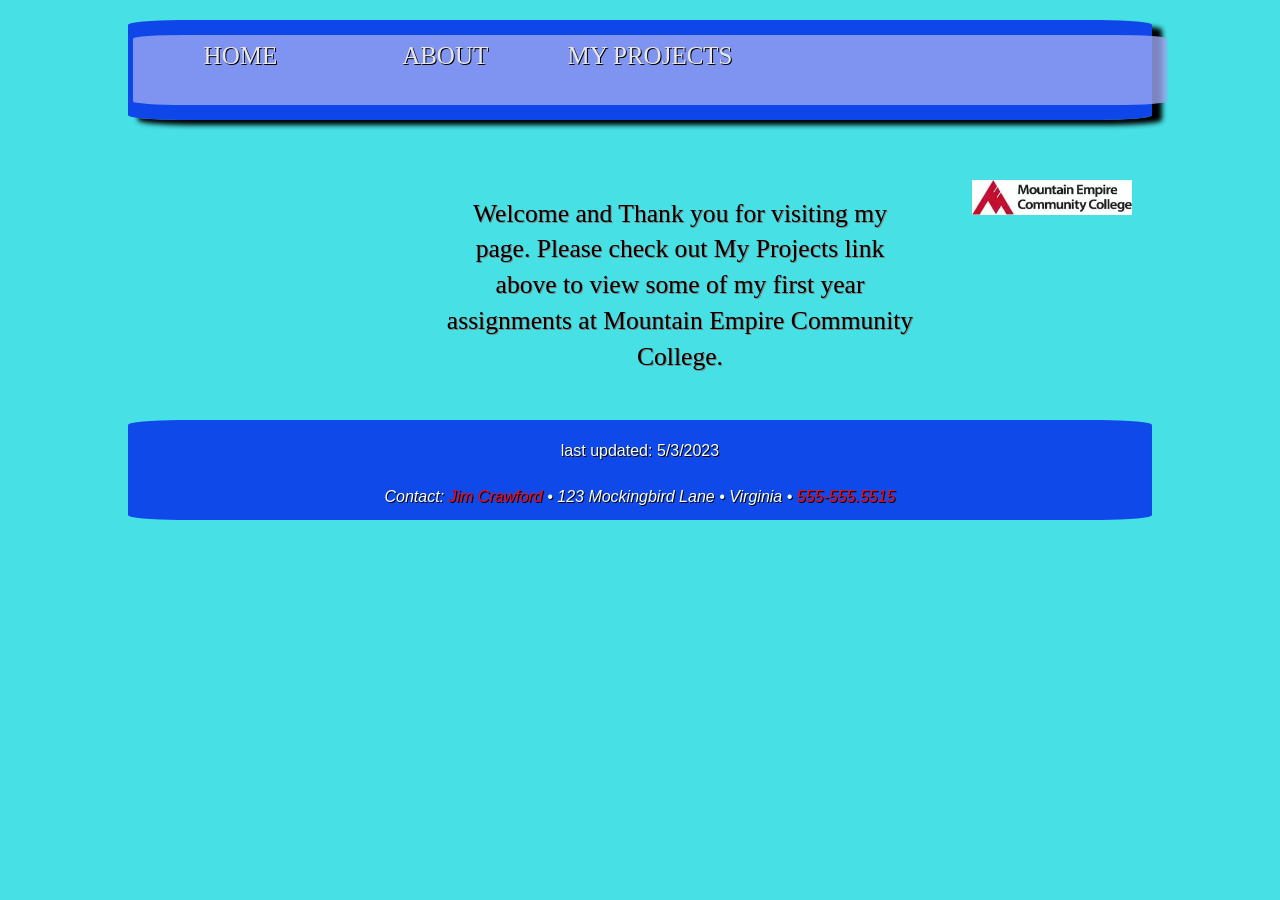
<file: index.html>
<!DOCTYPE html>
<html lang="en">
<head>
   <!--
           Author: Jim Crawford
		   Date:  5/3/2023
		   Filename: index.html
    -->
   
   <title>Jim Crawford</title>
   <meta charset="utf-8" >
   <meta name="viewport" content="width=device-width, initial-scale=1" >
   <link href="finallayout_jc.css" rel="stylesheet" >
   <link href="mobile_jc.css" rel="stylesheet" >
   <link href="debug_jc.css" rel="stylesheet" >
   
 </head>

<body>
   <header>
   
   </header>
   <nav class="horizontal">
      <ul>
         <li><a href="index.html">Home</a></li>
         <li><a href="about.html">About</a></li>
         <li><a href="projects.html">My Projects</a></li>
      </ul>
	 </nav>
    <section>
		<article>
		<p>Welcome and Thank you for visiting my page. Please check out My
		    Projects link above to view some of my first year assignments
			at Mountain Empire Community College.</p>
		</article>
	</section>
   
    <aside>
	<a href="https://mecc.edu"><img src="mecclogo-2.jpg" alt="MECC"></a>
	</aside>
   
   <footer>
    <p>last updated: 5/3/2023</p>
    <address>
	Contact: <a href="mailto:jdc2041@email.vccs.edu">Jim Crawford</a> &#8226; 123 Mockingbird Lane &#8226; 
	Virginia &#8226; <a href="tel:555.555.5515">555-555.5515</a>
	</address>
   </footer>
</body>
</html>
</file>
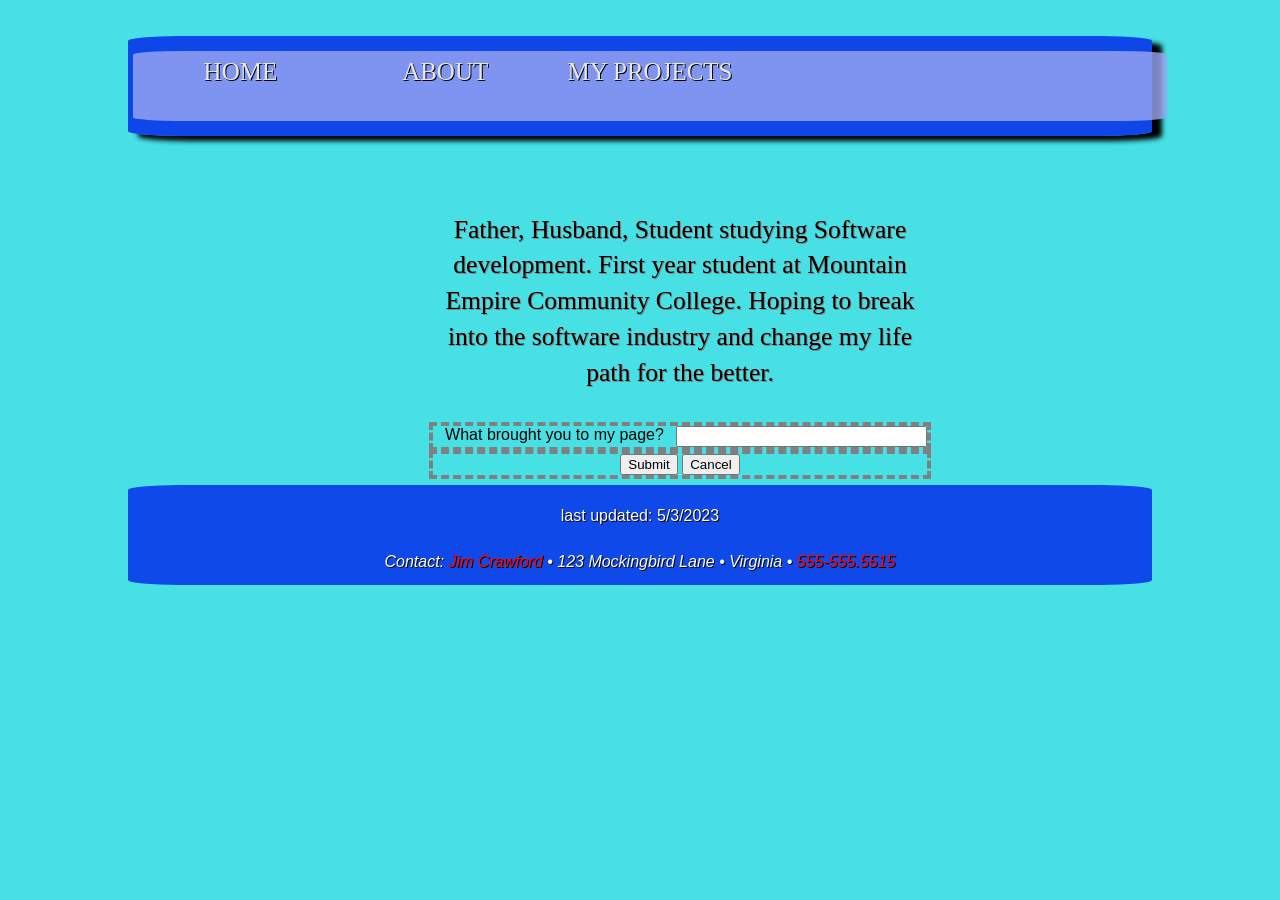
<file: about.html>
<!DOCTYPE html>
<html lang="en">
<head>
   <!--
           Author: Jim Crawford
		   Date:  5/3/2023
		   Filename: about.html
    -->
   
   <title>Jim Crawford:About</title>
   <meta charset="utf-8" >
   <meta name="viewport" content="width=device-width, initial-scale=1" >
   <link href="finallayout_jc.css" rel="stylesheet" >
   <link href="mobile_jc.css" rel="stylesheet" >
   <link href="debug_jc.css" rel="stylesheet" >
   
 </head>

<body>
   <header>
    <figure>
     
    <figcaption> </figcaption>
	</figure>
   </header>
   
   <nav class="horizontal">
      <ul>
         <li><a href="index.html">Home</a></li>
         <li><a href="about.html">About</a></li>
         <li><a href="projects.html">My Projects</a></li>
      </ul>
	 </nav>
    <section>
		<article>
		<p>Father, Husband, Student studying Software development.
		   First year student at Mountain Empire Community College.
		   Hoping to break into the software industry and change my
		   life path for the better.</p>
		<div class="formRow">
				<label for="dish">What brought you to my page?</label>
				<input name="favDish" id="dish" type="text" list="dishType" />
				
				<datalist id="dishType">
					<option value="I'm your Professor!">
					<option value="I'm a student like you.">
				</datalist>
		</div>
		<div id="buttons">
			<input type="submit" value="Submit" />
			<input type="reset" value="Cancel" />
		</div>
		</article>
	</section>
   
   <footer>
    <p>last updated: 5/3/2023</p>
    <address>
	Contact: <a href="mailto:jdc2041@email.vccs.edu">Jim Crawford</a> &#8226; 123 Mockingbird Lane &#8226; 
	Virginia &#8226; <a href="tel:555.555.5515">555-555.5515</a>
	</address>
   </footer>
</body>
</html>
</file>
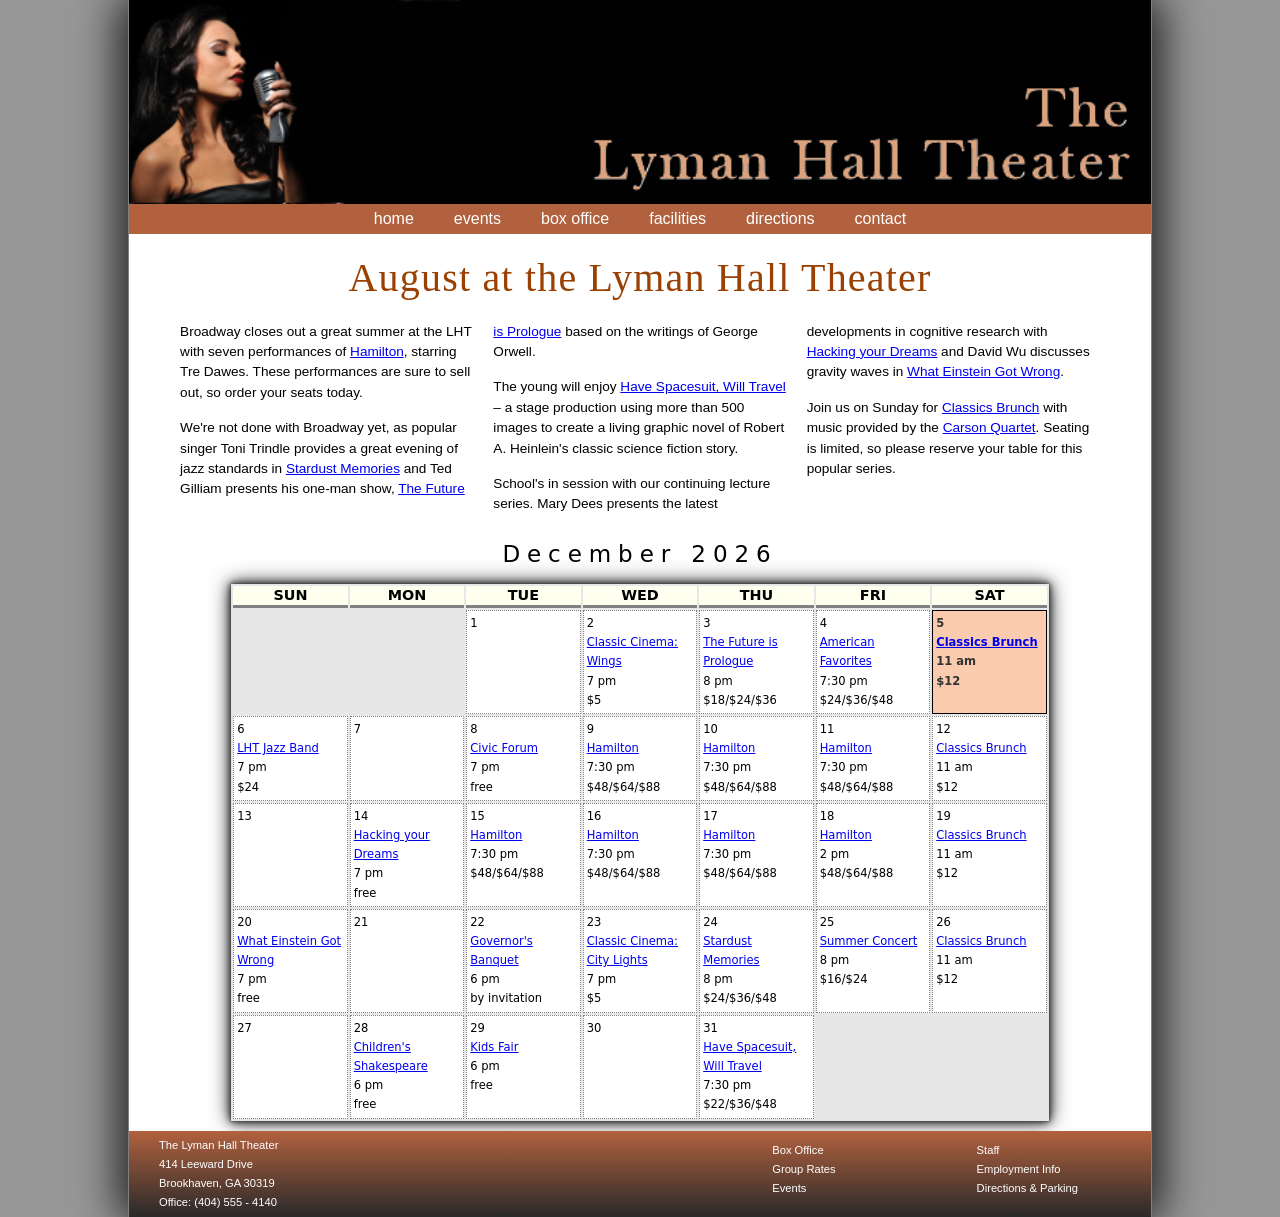
<file: lht_august.html>
<!DOCTYPE html>
<html>
<head>
   <!--
      New Perspectives on HTML5 and CSS3, 7th Edition
      Tutorial 10
      Tutorial Case

      Lyman Hall Theater August Schedule
      Author: James Crawford
      Date:   3/31/2023

      Filename:   lht_august.html

   -->

   <meta charset="utf-8" />
   <meta name="viewport" content="width=device-width, initial-scale=1" />
   <title>Lyman Hall Theater in August</title>
   <link href="lht_base.css" rel="stylesheet" />
   <link href="lht_layout.css" rel="stylesheet" /> 
   <link href="lht_calendar.css" rel="stylesheet" />
   <script src="lht_events.js" defer></script>
   <script src="lht_calendar.js" defer></script>
</head>

<body>
   <header>
      <img src="lht_logo.png" alt="The Lyman Hall Theater" id="logoimg" />
      <nav> <a id="navicon" href="#"><img src="lht_navicon.png" alt="" /></a>
         <ul>
            <li><a href="#">home</a></li>
            <li><a href="#">events</a></li>
            <li><a href="#">box office</a></li>
            <li><a href="#">facilities</a></li>
            <li><a href="#">directions</a></li>
            <li><a href="#">contact</a></li>
         </ul>
      </nav>
   </header>
   
   <article>
      <h1>August at the Lyman Hall Theater</h1>   
      <section>
         <p>Broadway closes out a great summer at the LHT 
            with seven performances of <a href="#">Hamilton</a>, 
            starring Tre Dawes. These performances are sure to sell 
            out, so order your seats today.
         </p>
         <p>We're not done with Broadway yet, as popular singer 
            Toni Trindle provides a great evening of jazz 
            standards in <a href="#">Stardust Memories</a> and Ted Gilliam presents
            his one-man show, <a href="#">The Future is Prologue</a> based on the 
            writings of George Orwell.
         </p>      
         <p>The young will enjoy <a href="#">Have Spacesuit, Will Travel</a> &ndash; a stage 
            production using more than 500 images 
           to create a living graphic novel of Robert A. Heinlein's classic science fiction story.
         </p>
         <p>School's in session with our continuing lecture
            series. Mary Dees presents
            the latest developments in cognitive research with <a href="#">Hacking your
            Dreams</a> and David Wu discusses gravity waves in 
            <a href="#">What Einstein Got Wrong</a>.
         </p>
         <p>Join us on Sunday for <a href="#">Classics 
            Brunch</a> with music provided by the <a href="#">Carson Quartet</a>. Seating is limited, 
            so please reserve your table for this popular series.
         </p>       
      </section>
   </article>  
   
      <div id="calendar"></div>
	  
   <footer>
      <nav>
         <ul>
            <li><a href="#">Staff</a></li>
            <li><a href="#">Employment Info</a></li>
            <li><a href="#">Directions &amp; Parking</a></li>
         </ul>
         <ul>
            <li><a href="#">Box Office</a></li>
            <li><a href="#">Group Rates</a></li>
            <li><a href="#">Events</a></li>
         </ul>            
      </nav>
      <section>
         The Lyman Hall Theater<br />
         414 Leeward Drive<br />
         Brookhaven, GA 30319<br />
         Office: (404) 555 - 4140
      </section>      
   </footer>

</body>

</html>
</file>
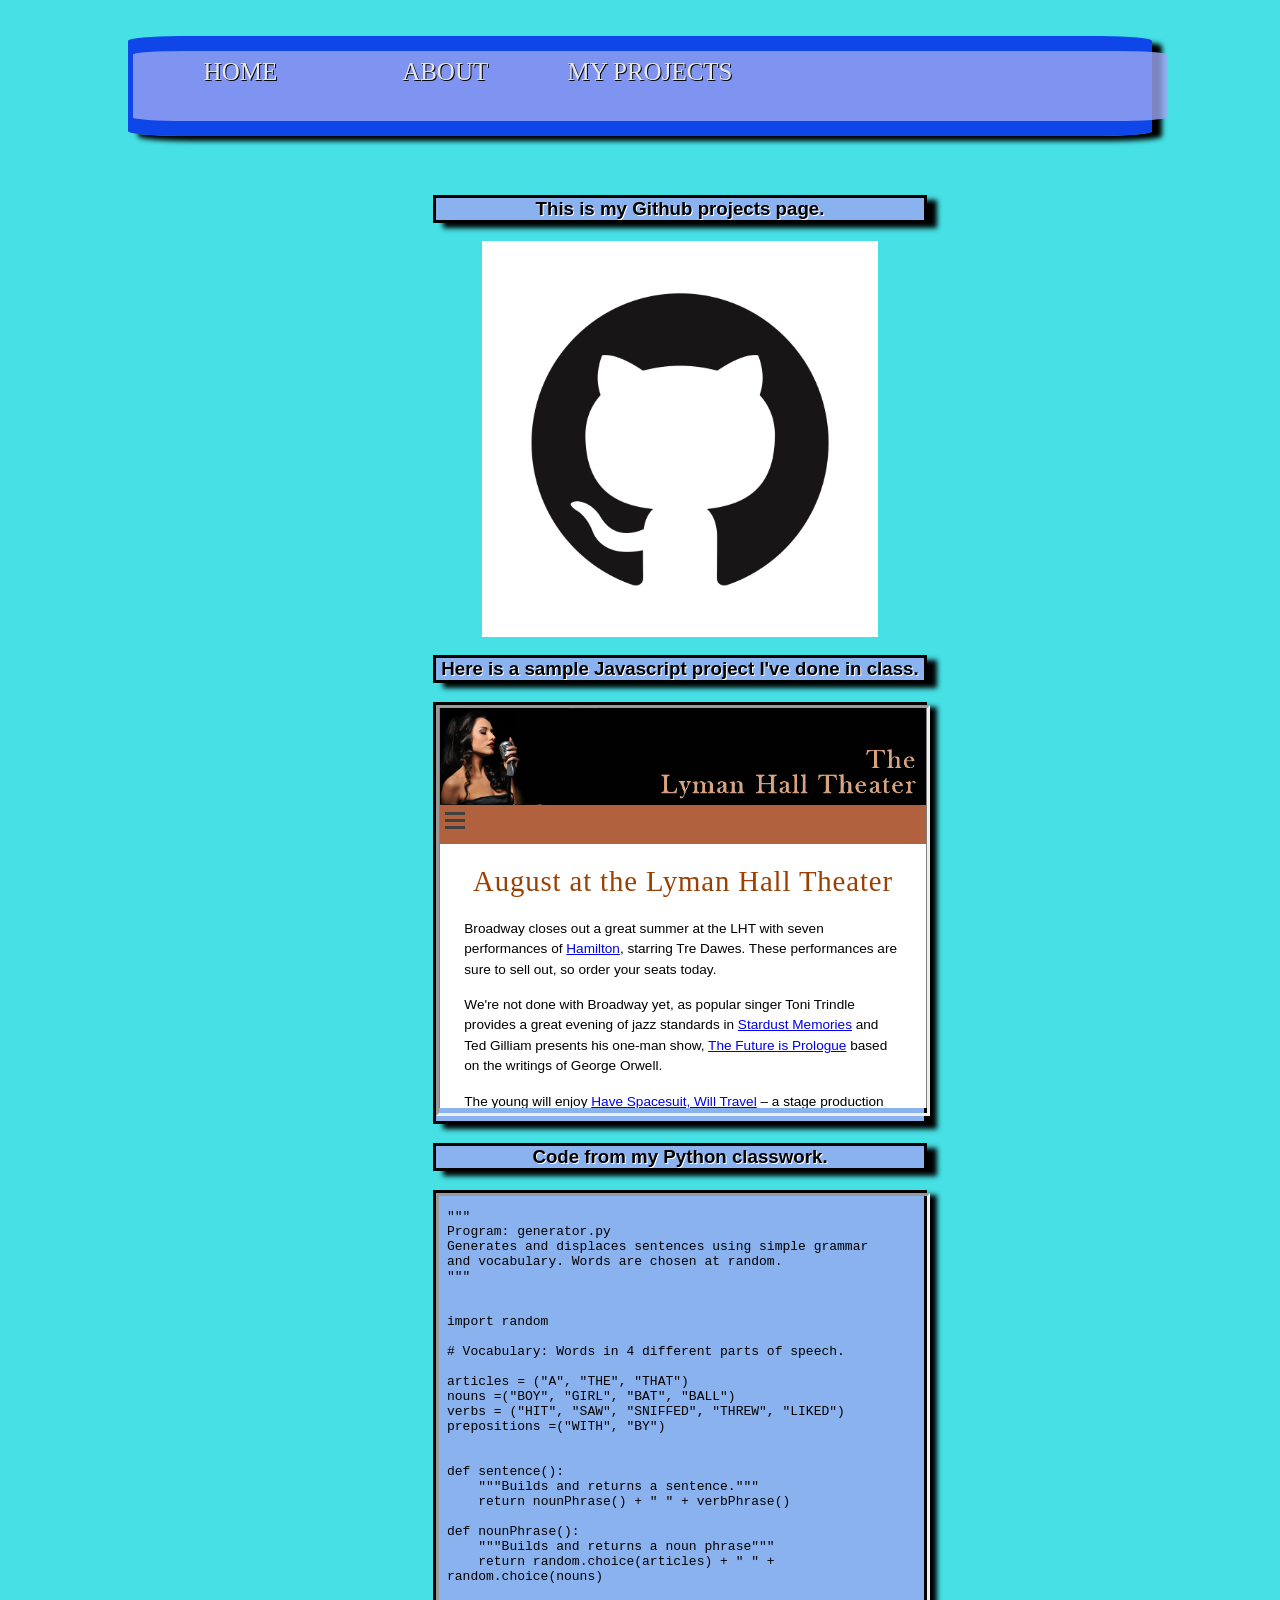
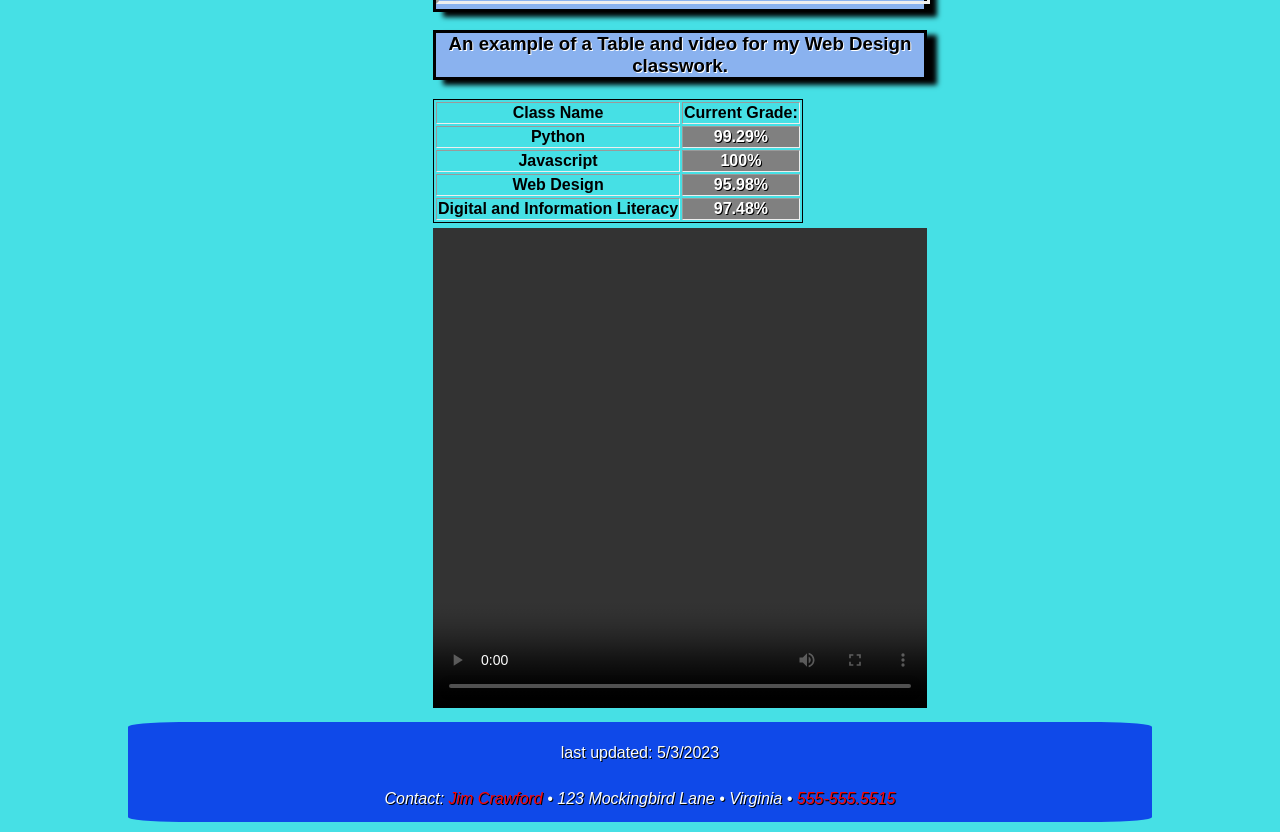
<file: projects.html>
<!DOCTYPE html>
<html lang="en">
<head>
   <!--
           Author: Jim Crawford
		   Date:   5/3/2023
		   Filename: projects.html
    -->
   
   <title>Jim Crawford: Projects</title>
   <meta charset="utf-8" >
   <meta name="viewport" content="width=device-width, initial-scale=1" >
   <link href="finallayout_jc.css" rel="stylesheet" >
   <link href="mobile_jc.css" rel="stylesheet" >
   <link href="debug_jc.css" rel="stylesheet" >
   
 </head>

<body>
   <header>
    <figure>
     
    <figcaption> </figcaption>
	</figure>
   </header>
   
   <nav class="horizontal">
      <ul>
         <li><a href="index.html">Home</a></li>
         <li><a href="about.html">About</a></li>
         <li><a href="projects.html">My Projects</a></li>
      </ul>
    </nav>
    <section>
		<article>
		<h1>This is my Github projects page.</h1>
		<a href="https://github.com/JimCMECC"><img src="GitHub-Mark.png" alt="Github">  </a>
		
		
		<h1>Here is a sample Javascript project I've done in class.<h1>
		   <embed type="text/html" src="lht_august.html" width="700" height="400"></h1>
		
		
		<h1>Code from my Python classwork.<h1>
		
		<embed type="text/html" src="poemGenerator.txt" width="700" height="400"></h1>

		<h1>An example of a Table and video for my Web Design classwork.</h1>
		<table border="1">
 <tr> 
    <th>Class Name</th>
    <th>Current Grade:</th>
  </tr>
  <tr>
    <th>Python</th>
    <td class="grades">99.29%</td>
  </tr>
  <tr> 
    <th>Javascript</th>
    <td class="grades">100%</td>
 </tr>
 <tr> 
    <th>Web Design</th>
    <td class="grades">95.98%</td>
 </tr>
 <tr> 
    <th>Digital and Information Literacy</th>
    <td class="grades">97.48%</td>
 </tr>
</table>
	<video controls>
		<source type="video/mp4" src="loading-111036.mp4">
	</video>
		
		</article>
	</section>
   
     
   
   
   <footer>
   <p>last updated: 5/3/2023</p>
    <address>
	Contact: <a href="mailto:jdc2041@email.vccs.edu">Jim Crawford</a> &#8226; 123 Mockingbird Lane &#8226; 
	Virginia &#8226; <a href="tel:555.555.5515">555-555.5515</a>
	</address>
   </footer>
</body>
</html>
</file>
<file: finallayout_jc.css>
@charset "utf-8";

/*
   Author: Jim Crawford
   Date:   5/3/2023
   
   Filename: finallayout_jc.css

*/

video {
    width: 100%;
    min-height: 480px;
    height: calc((9 / 16) * 100vw);
    max-height: calc(100vh - 169px);
}



form#survey {
	display: flex;
	flex-flow: row wrap;
}

div#buttons {
	text-align: center;
	width: 100%;
}



div.formRow {
	display: flex;
	flex-flow: row wrap;
	margin: 7px 0px;
}

div.formRow > * {
	flex: 1 1 150px;
}


body {
   background: rgba(24,217,223,0.8);
   font-family: "sans-serif", Gotham, "Helvetica Neue", Helvetica, Arial, "sans-serif";
   text-align: center;
}

ul {
   font-family: Jenson, "Century Schoolbook L", "Times New Roman", "serif";
   text-decoration: bold;
   height: 60px;
   text-align: center;
   width: auto;
   border-radius: 5%;
   margin: 15px 5px;
   background-color:rgba(156,167,242,0.8);
   padding: 5px;
}

a {
	color: red;
	text-align: center;
}

section p {
   line-height: 1.4em;
   padding: 10px;
   font-size: 1.2em;
}




nav.horizontal {
	text-shadow: 1px 1px black;
   text-align: center;
   height: 100px;
   border-radius: 5%;
   background-color:rgba(1,32,235,0.8);
   width: auto;
   box-shadow: 10px 5px 5px black;
}

nav.horizontal li {
   color: white;
   display: block;
   line-height: 2em;
   text-transform: uppercase;
}

nav.horizontal ul li a:visited, nav.horizontal ul li a:link {
   color: rgb(231, 231, 231);
}

nav.horizontal a {
  float: center;
  color: #f2f2f2;
  text-align: center;
  padding: 14px 16px;
  text-decoration: none;
  font-size: 25px;
}

nav.horizontal ul li a:hover, nav.horizontal ul li a:active {
   background-color: rgb(31, 73, 125);
   color: rgb(231, 231, 231);
}

nav.horizontal a.active {
  background-color: #04AA6D;
  color: white;
}
nav.vertical ul {
   line-height: 2em;
   
}

article p {
   font-size: 1.6em;
   font-family: Palatino, "Century Schoolbook L", "Times New Roman", "serif";
   color: black;
   text-shadow: 1px 1px grey;
}


body aside {
	margin-top: 50px;
	text-decoration: none;
	color: black;
}

a {
   text-decoration: none;
 
}

img {
  display: block;
  margin-left: auto;
  margin-right: auto;
  width: 80%;
}
p img {
	width: 80%;
}
footer {
	text-shadow: 1px 1px black;
   border-radius: 5%;
   text-align: center;
   color: white;
   font-size: 1em;
   height: 100px;
   line-height: 30px;
   text-decoration: none;
   background-color:rgba(1,32,235,0.8);   
   opacity: 98%
}

h1 {
	text-align: center;
	background-color: rgba(156,167,242,0.8);
	border-style: solid;
	text-shadow: 1px 1px white;
	box-shadow: 10px 5px 5px black;
}

table {
	text-align: center;
	border: 1px solid;
}

video {
	position: relative;
	padding-top: 5px; height: 0;
	overflow: hidden;
}

embed {
	font-size: 1em;
	width: 100%;
	padding-bottom: 5px;
	border-style: inset;
}

.grades {
	background-color: grey;
	text-shadow: 1px 1px black;
	font-weight: bold;
	color: white;
</file>
<file: mobile_jc.css>
@charset "utf-8";

/*
    
   Author: Jim Crawford
   Date:   5/3/2023
   Filename: mobile_jc.css

*/


@media only screen and (max-width: 500px) {
   
   nav {
      order: 3;
   }
   
   article img {
      display: none;
   }
}

@media only screen and (min-width: 501px) and (max-width: 800px) {
   body {
      flex-flow: row wrap;
   }
   
   header {
      flex: 0 0 100%;
   }
   
   nav {
      flex: 1 3 50px;
   }
   
   article {
      flex: 3 1 150px;
      padding-left: 30px;
   }
   
   article img {
      display: block;
   }
}

@media only screen and (min-width: 801px) {
   
   nav ul {
      display: flex;
      justify-content: center;
   }

   nav ul li {
      flex: 0 1 60px;
   }

}
</file>
<file: debug_jc.css>
@charset "utf-8";

/*
   Author: Jim Crawford
   Date:   3/13/2023
   
   Filename: debug_jc.css

*/

/* Page Body Styles */
body {
   width:90%;
   min-width:600px;
   max-width:1024px;
   margin:10px auto;
   
   display: grid;
   grid-template-columns:200px auto 200px; 
   grid-template-areas: "header header  header"
                        "link   link    link"
                        "nav    main    side"
                        "nav    coupons side"
                        "footer footer  footer";
   grid-gap: 10px 25px;
}

/* Grid Areas */
header {grid-area: header;}
nav.horizontal {grid-area: link;}
nav.vertical {grid-area: nav;}
article {grid-area: main;}
section {grid-area: coupons;}
aside {grid-area: side;}
footer {grid-area: footer;}

/* Image Styles */
header img {
   display: block;
   width: 100%;
}

/* Horizontal Navigation List Styles */
nav.horizontal ul {
   width: 100%;
   display: grid;
   grid-template-columns: repeat(5, 1fr);
}
nav.horizontal ul li {
   display: block;
   text-align: center;
}

/* Coupon Section Styles */
section {
   display: grid;
   grid-template-columns: repeat(3, 1fr);
   grid-gap: 20px;
}

section div {
   outline: 4px dashed gray;
   position: relative;
}

section div p:last-of-type {
   position: absolute;
   bottom: 1px;
   right: 5px;
}
</file>
<file: lht_base.css>
@charset "utf-8";

/*
   New Perspectives on HTML5 and CSS3, 7th Edition
   Tutorial 10
   Tutorial Case
   
   Lyman Hall Theater Base Style Sheet
   
   Filename: lht_base.css

*/


/* Basic styles to be used with all devices and under all conditions */

article, aside, figcaption, figure,
footer, header, main, nav, section { 
   display: block;
}

address, article, aside, blockquote, body, cite, 
div, dl, dt, dd, em, figcaption, figure, footer, 
h1, h2, h3, h4, h5, h6, header, html, img, 
li, main, nav, nav a, ol, p, section, span, ul,
table, tr, td, th, col, colgroup {
   margin: 0;
   padding: 0;
   border: 0;
   font-size: 100%;
   background: transparent;
   -webkit-box-sizing: border-box;
   -moz-box-sizing: border-box;
   box-sizing: border-box;  
}


/* Set the default page element styles */

body {
   line-height: 1.2em;
}

ul, ol {
   list-style: none;
}

nav ul {
   list-style: none;
   list-style-image: none;
}

nav a {
   text-decoration: none;
}
</file>
<file: lht_layout.css>
@charset "utf-8";


/*
   New Perspectives on HTML5 and CSS3, 7th Edition
   Tutorial 10
   Tutorial Case

   Lyman Hall Theater Layout Style Sheet
  
   Filename:   lht_layout.css

*/


/* HTML and Body styles */

html {
   background: rgb(151, 151, 151);
   font-family: Verdana, Geneva, sans-serif;
   height: 100%;
}

body {
   background-color: white;
   box-shadow: rgb(51, 51, 51) 10px 0px 40px, rgb(51, 51, 51) -10px 0px 40px;
   border-left: 1px solid gray;
   border-right: 1px solid gray;
   min-height: 100%;   
   margin: 0px auto;
   min-width: 400px;
   max-width: 1024px;   
   width: 100%; 
}


/* Header styles */

header {
   background: rgb(178, 97, 63);
}

header img#logoimg {
   display: block;
   width: 100%;
}

/* Navigation list styles */

header nav ul {
   width: 100%;
}

header nav ul li {
   font-size: 1em;   
}

header nav ul li a {
   color: white;
   display: block;
   padding: 5px 20px;
   width: 100%;
}

header nav ul li a:hover {
   color: rgb(11, 12, 145);
}

a#navicon {
   display: none;
}

/* Article Styles */

article {
   width: 90%;
   margin: 20px auto;
}

article section {
   -moz-column-width: 260px;
   -webkit-column-width: 260px;   
   column-width: 260px;
   
   -moz-column-gap: 20px;
   -webkit-column-gap: 20px;
    column-gap: 20px;   
}

article h1 {
   color: rgb(154, 64, 3);
   font-family: "Times New Roman", Times,  serif;
   font-weight: normal;
   font-size: 2.5em;
   letter-spacing: 0.03em;
   line-height: 1.2em;
   margin-bottom: 20px;
   text-align: center;
}

article p {
   line-height: 1.5;
   margin-bottom: 15px;
   font-size: 0.85em;
}

article p em {
   color: rgb(154, 64, 3);
}



/* Calendar Style */

div#calendar {
   width: 80%;
   margin: 30px auto 10px;
}

/* Footer styles */   

footer {
   clear: both;
   color: white;    
   background: linear-gradient(to bottom, rgb(178, 97, 63), rgb(41, 41, 41));
   font-size: 0.7em;  
   font-style: normal;
   width: 100%;
}

footer nav ul, footer section {
   float: right;
   padding: 10px 30px;
   width: 20%;
}

footer section {
   float: left;
   padding: 5px 30px;
   width: 40%;
}

footer nav ul a {
   color: white;
}

footer nav ul a:hover {
   text-decoration: underline;
}

footer::after {
   display: table;
   content: "";
   clear: both;
}

/* ===============================
   Mobile Styles: 0px to 640px 
   ===============================
*/
@media only screen and (max-width: 640px) {

   
   a#navicon {
      display: block;
   }
   
   header nav {
      padding-bottom: 5px;
   }
   
   header nav ul {
      display: none;
   }
   
   header nav ul li {
      font-size: 1em;
      line-height: 1.3em;
      height: 1.3em;
   }
   
   a#navicon:hover+ul, header nav ul:hover {
      display: block;
   }
   
   header img#logoimg {
      width: 100%;
   }
   
   article h1 {
      font-size: 1.8em;
   }
   
   div#calendar {
      width: 100%;
      margin: 10px 0px;
   }   
   
   footer nav ul, footer section {
      font-size: 1.2em;
      width: 100%;
   }
}


/* =============================================
   Tablet and Desktop Styles: greater than 640px
   =============================================
*/
@media only screen and (min-width: 641px) {
    
   header nav ul {
      display: -webkit-flex;
      display: flex;
      -webkit-flex-flow: row nowrap;
      flex-flow: row nowrap;
      -webkit-justify-content: center;
      justify-content: center;
   }
   
   header nav ul li {
      -webkit-flex: 0 1 auto;
      flex: 0 1 auto;
   }
}
</file>
<file: lht_calendar.css>
@charset "utf-8";


/*
   New Perspectives on HTML5 and CSS3, 7th Edition
   Tutorial 10
   Tutorial Case

   Lyman Hall Theater Calendar Table style sheet

   Filename: lht_calendar.css

*/


#calendar_table {
   background-color: rgb(231, 231, 231);  
   font-size: 0.9em; 
   font-family: "Lucida Grande", "Lucida Sans Unicode", "Lucida Sans", "DejaVu Sans", Verdana, sans-serif;
   width: 100%;

   box-shadow: rgb(51, 51, 51) 0px 0px 1px,
               rgb(51, 51, 51) 0px 0px 5px, 
               rgb(51, 51, 51) 0px 0px 10px,
               rgb(51, 51, 51) 0px 0px 20px;               
}

#calendar_table caption {
   caption-side: top; 
   text-align: center;
   padding-bottom: 20px; 
   font-size: 1.6em; 
   letter-spacing: 0.3em;
}

.calendar_weekdays {
   background-color: ivory;
   width: 14.28%; 
   font-size: 1em; 
   border-bottom: 3px solid gray;
}

.calendar_dates {
   text-align: left; 
   vertical-align: top;
   font-size: 0.8em;
   padding: 3px;
   border: 1px dotted gray;
   background-color: white;
   height: 60px;
}

#calendar_today {
   font-weight: bold; 
   color: rgb(51, 51, 51);
   background-color: rgb(251, 203, 176);
   border: 1px solid black;
}
</file>
